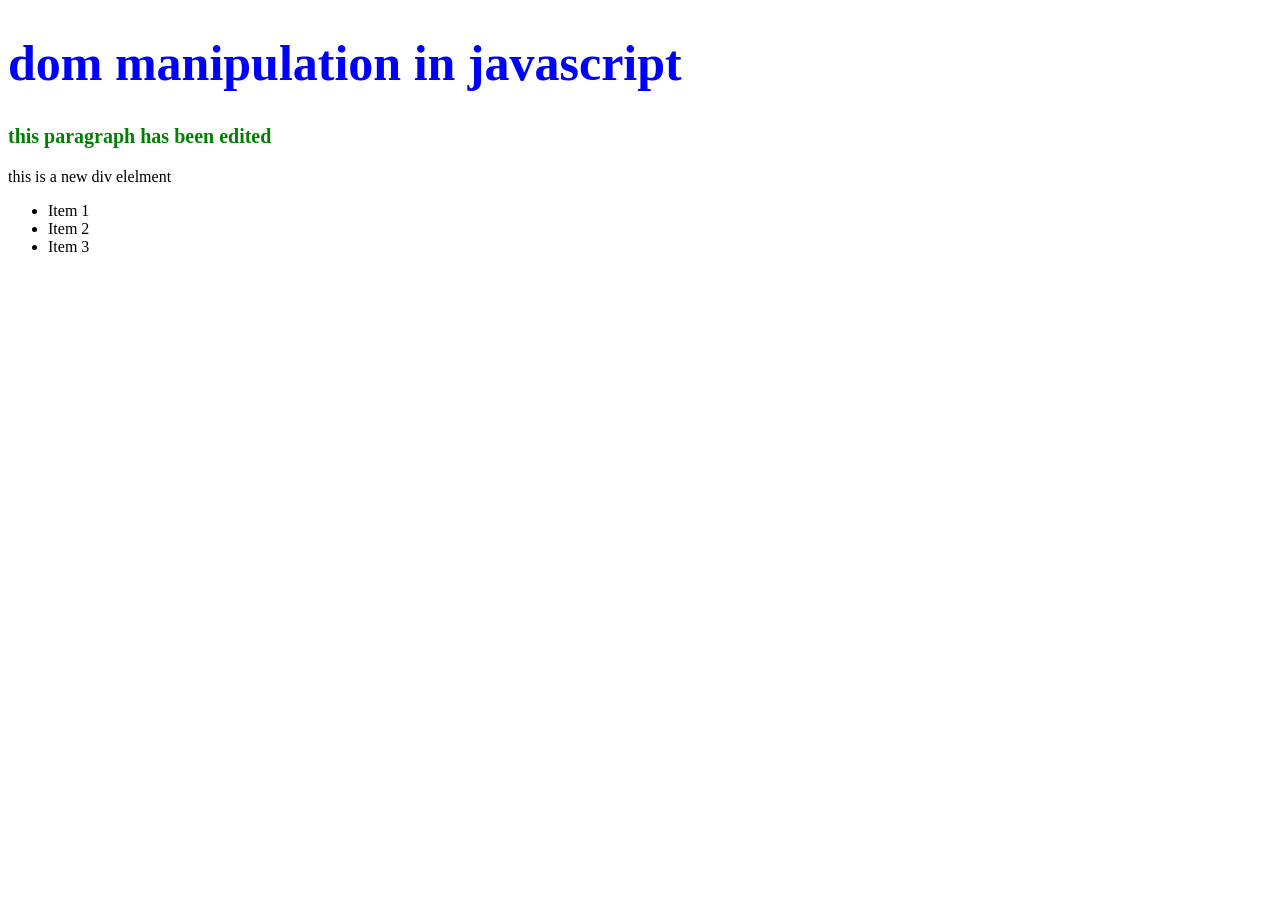
<file: class_program/index.html>
<!DOCTYPE html>
<html lang="en">
<head>
    <meta charset="UTF-8">
    <meta name="viewport" content="width=device-width, initial-scale=1.0">
    <title>Introduction to DOM</title>
</head>
<body>
    <h1 id="heading">Welcome to the DOM</h1>
    <p class="paragraph">This is a paragraph.</p>
    <script>
        let newheading=document.getElementById("heading");
newheading.textContent="dom manipulation in javascript";
newheading.style.color="blue";
newheading.style.fontSize="50px";

let paragraphs= document.getElementsByClassName("paragraph");
paragraphs[0].innerHTML="<strong>this paragraph has been edited</strong>";
paragraphs[0].style.color="green";
paragraphs[0].style.fontSize="20px";

let newDiv=document.createElement("div");
newDiv.textContent="this is a new div elelment";
document.body.appendChild(newDiv);

function addList(list)
{
    let newList = document.createElement("ul");
    for(let i = 0; i < list.length; i++) {
        let listItem = document.createElement("li");
        listItem.textContent = list[i];
        newList.appendChild(listItem);
    }
    document.body.appendChild(newList);
}

addList(["Item 1", "Item 2", "Item 3"]);
    </script>
</body>
</html>
</file>
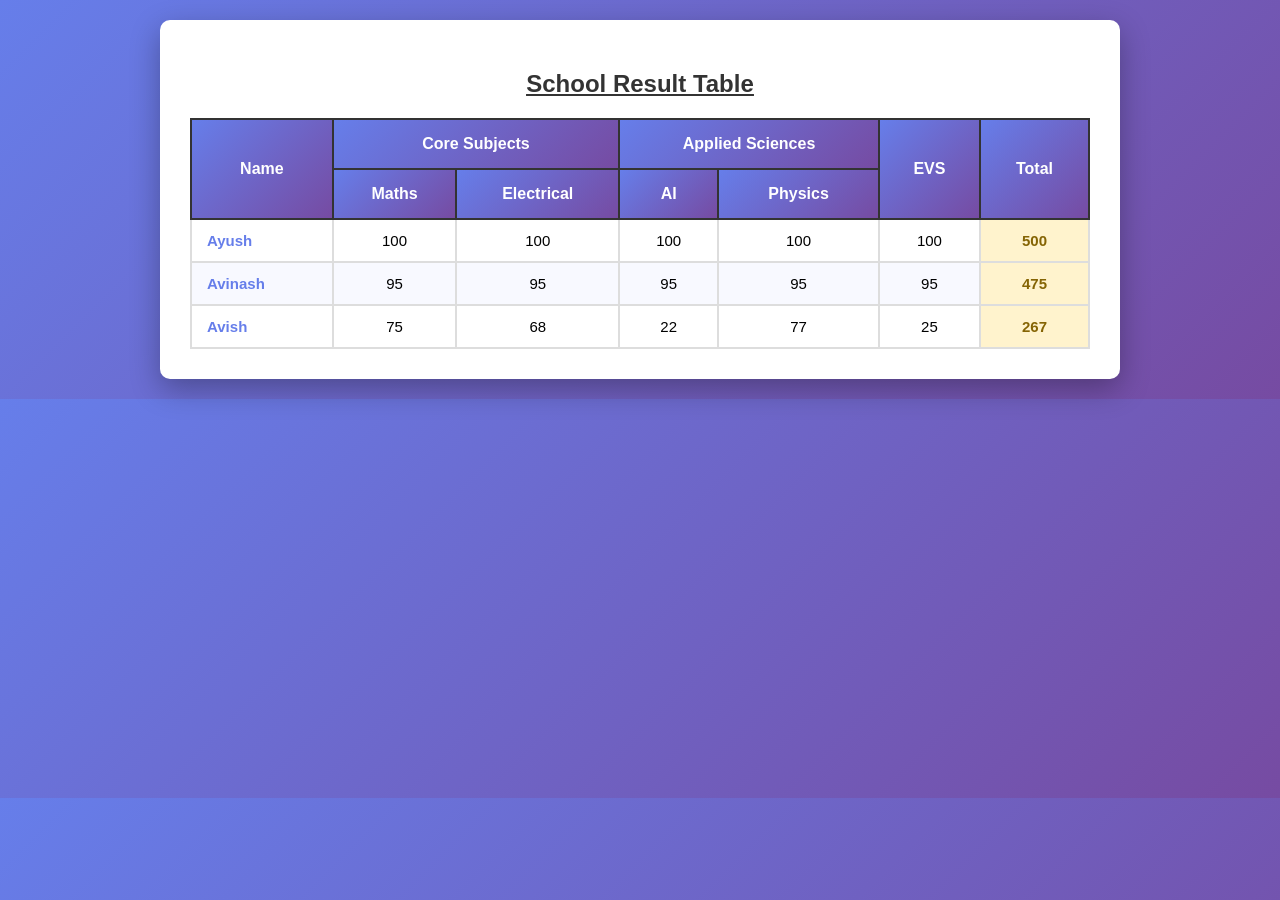
<file: class_test/index.html>
<!DOCTYPE html>
<html lang="en">
<head>
    <meta charset="UTF-8">
    <meta name="viewport" content="width=device-width, initial-scale=1.0">
    <title>Class test - 1</title>
    <style>
        body {
            font-family: 'Segoe UI', Tahoma, Geneva, Verdana, sans-serif;
            background: linear-gradient(135deg, #667eea 0%, #764ba2 100%);
            padding: 20px;
            margin: 0;
        }
        .table-container {
            max-width: 900px;
            margin: 0 auto;
            background: white;
            padding: 30px;
            border-radius: 10px;
            box-shadow: 0 10px 30px rgba(0, 0, 0, 0.3);
        }
        table {
            width: 100%;
            border-collapse: collapse;
            margin-top: 20px;
        }
        caption {
            font-size: 24px;
            font-weight: bold;
            color: #333;
            margin-bottom: 20px;
            text-decoration: underline;
        }
        th {
            background: linear-gradient(135deg, #667eea 0%, #764ba2 100%);
            color: white;
            padding: 15px;
            text-align: center;
            font-weight: 600;
            border: 2px solid #333;
        }
        td {
            padding: 12px 15px;
            border: 2px solid #ddd;
            text-align: center;
            font-size: 15px;
        }
        td:first-child {
            font-weight: 600;
            color: #667eea;
            text-align: left;
        }
        tr:nth-child(even) {
            background-color: #f8f9ff;
        }
        tr:hover {
            background-color: #e8ecff;
            transition: background-color 0.3s ease;
        }
        .total {
            font-weight: bold;
            background-color: #fff3cd;
            color: #856404;
        }
    </style>
</head>
<body>
    <div class="table-container">
        <table>
            <caption><b><u>School Result Table</u></b></caption>
            <tr>
                <th rowspan="2">Name</th>
                <th colspan="2">Core Subjects</th>
                <th colspan="2">Applied Sciences</th>
                <th rowspan="2">EVS</th>
                <th rowspan="2">Total</th>
            </tr>
            <tr>
                <th>Maths</th>
                <th>Electrical</th>
                <th>AI</th>
                <th>Physics</th>
            </tr>
            <tr>
                <td>Ayush</td>
                <td>100</td>
                <td>100</td>
                <td>100</td>
                <td>100</td>
                <td>100</td>
                <td class="total">500</td>
            </tr>
            <tr>
                <td>Avinash</td>
                <td>95</td>
                <td>95</td>
                <td>95</td>
                <td>95</td>
                <td>95</td>
                <td class="total">475</td>
            </tr>
            <tr>
                <td>Avish</td>
                <td>75</td>
                <td>68</td>
                <td>22</td>
                <td>77</td>
                <td>25</td>
                <td class="total">267</td>
            </tr>
        </table>
    </div>
</body>
</html>
</file>
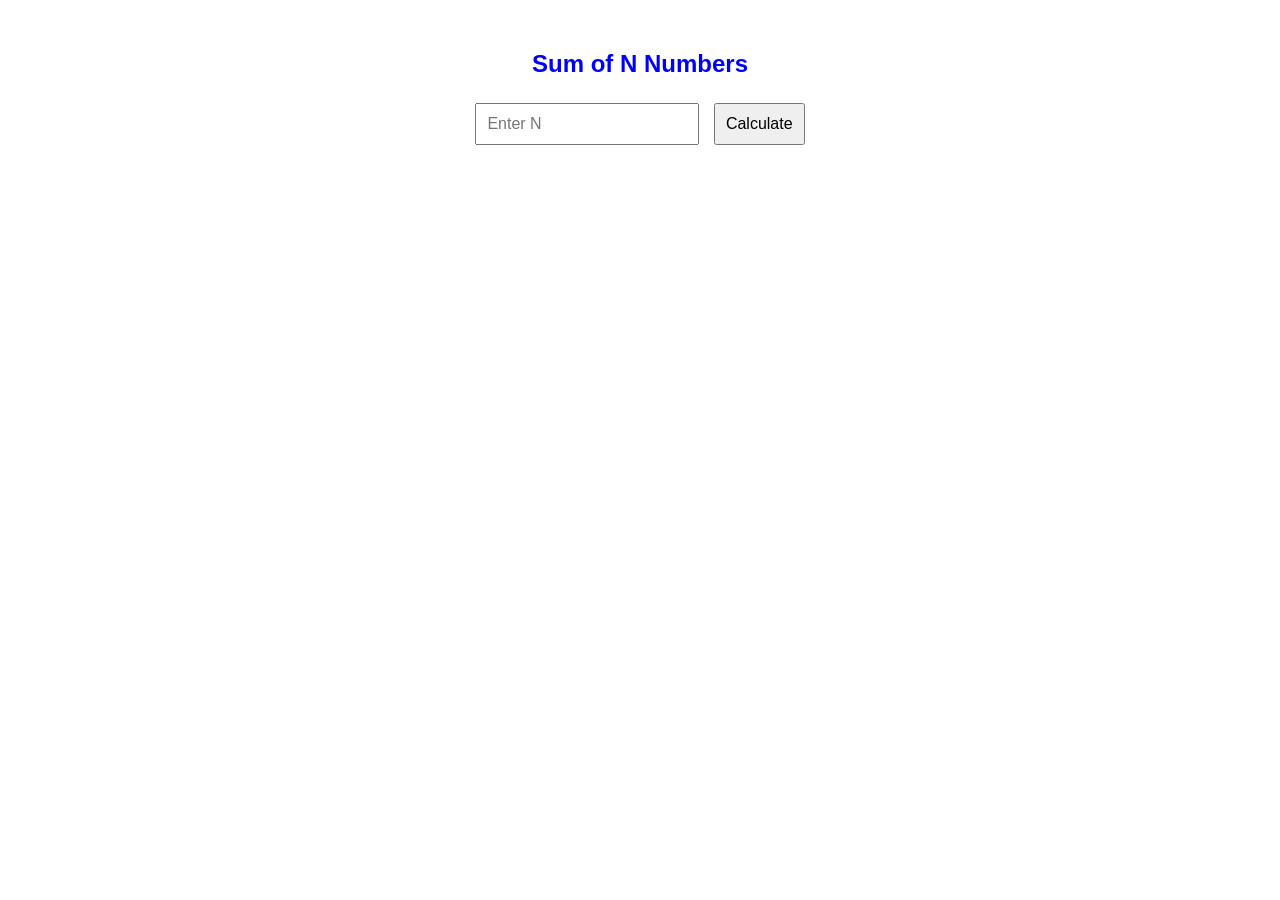
<file: Endterm_practical_sem2/index.html>
<!DOCTYPE html>
<html>
<head>
    <title>Sum of N Numbers</title>
    <style>
        body {
            font-family: Arial, sans-serif;
            text-align: center;
            margin-top: 50px;
        }

        input, button {
            padding: 10px;
            font-size: 16px;
            margin: 5px;
        }

        h2 {
            color: blue;
        }
    </style>
</head>
<body>

    <h2>Sum of N Numbers</h2>

    <input type="number" id="num" placeholder="Enter N">
    <button onclick="findSum()">Calculate</button>

    <h3 id="result"></h3>

    <script>
        function findSum() {
            let n = parseInt(document.getElementById("num").value);

            if (isNaN(n) || n < 1) {
                document.getElementById("result").innerHTML =
                    "Please enter a positive number.";
                return;
            }

            let sum = 0;

            for (let i = 1; i <= n; i++) {
                sum += i;
            }

            document.getElementById("result").innerHTML =
                "Sum of numbers from 1 to " + n + " = " + sum;
        }
    </script>

</body>
</html>
</file>
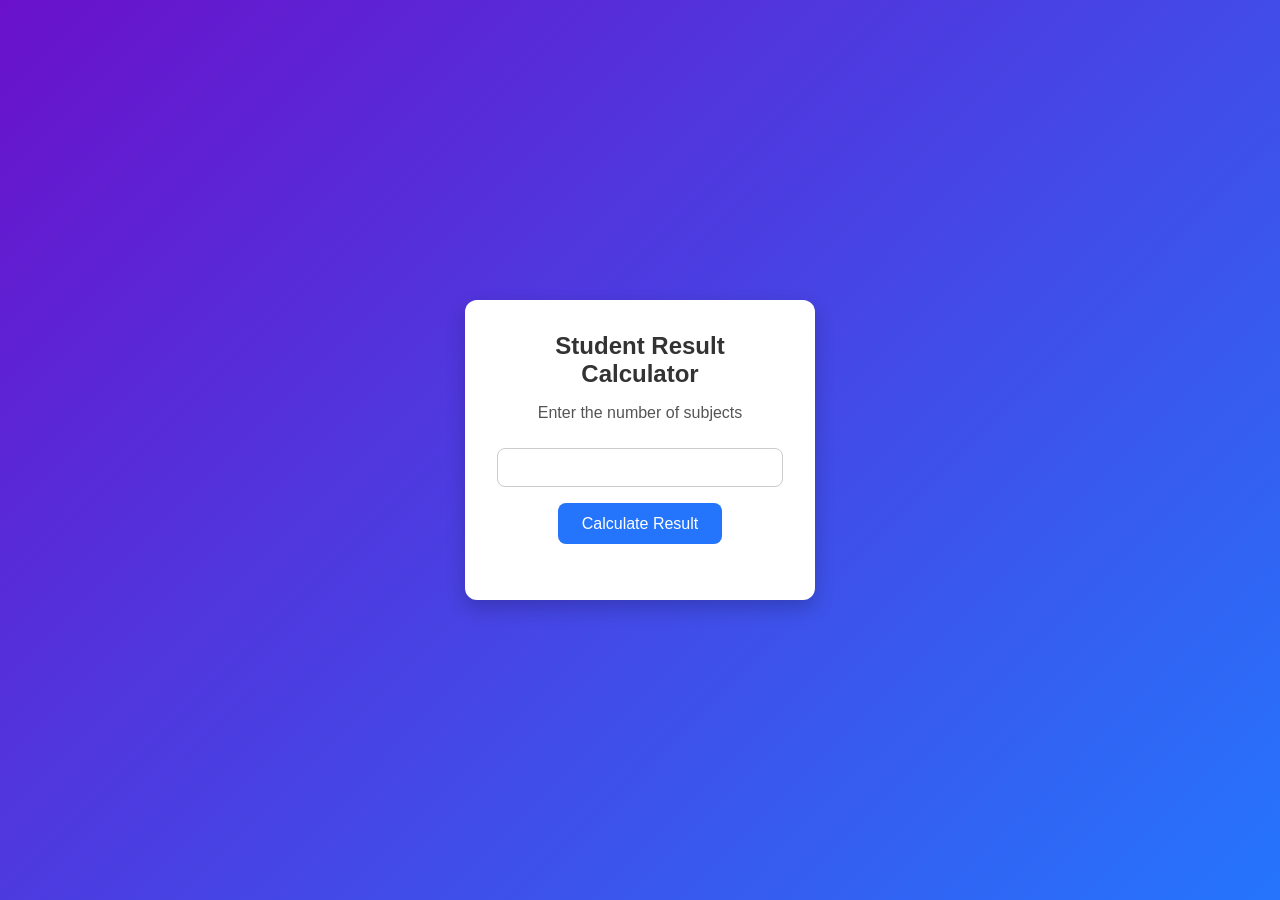
<file: Experiment_4/index.html>
<!DOCTYPE html>
<html lang="en">
<head>
    <meta charset="UTF-8">
    <meta name="viewport" content="width=device-width, initial-scale=1.0">
    <title>Document</title>
    <link rel="stylesheet" href="style.css">
</head>
<body>
    <div  class="container">
        <h2>Student Result Calculator</h2>
        <label for = "subjects">Enter the number of subjects</label><br>
        <input type="number" id="subjects" name="subjects"><br>
        <button onclick = "calculateresult()">Calculate Result</button>
        <div id="result"></div>

    </div>
    
    <script src="script.js"></script>
</body>
</html>
</file>
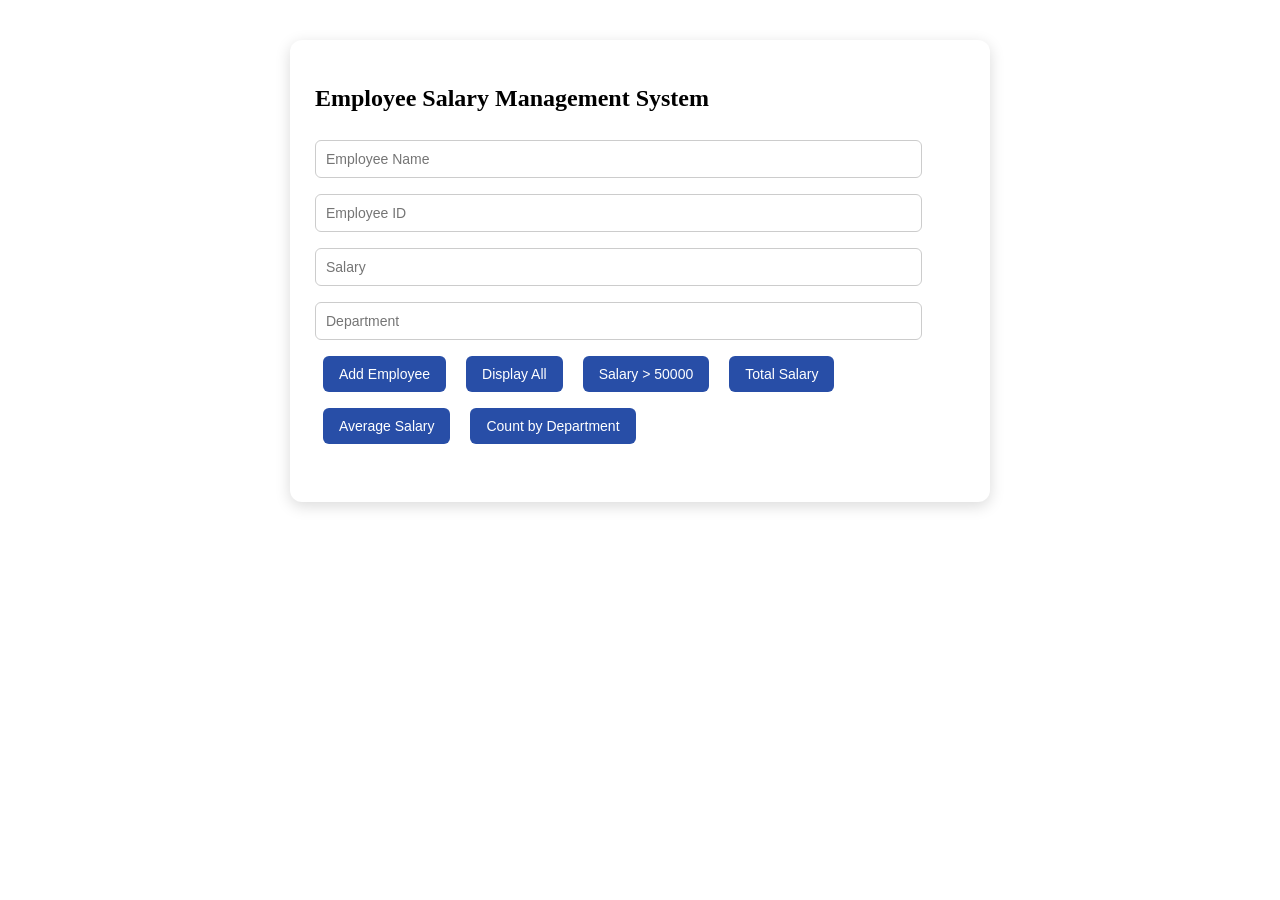
<file: Experiment_5/index.html>
<!DOCTYPE html>
<html>
<head>
    <title>Employee Salary Management</title>
    <link rel="stylesheet" href="style.css">
</head>
<body>
<div class="container">
    <h2>Employee Salary Management System</h2>
    <input type="text" id="name" placeholder="Employee Name">
    <input type="text" id="empId" placeholder="Employee ID">
    <input type="number" id="salary" placeholder="Salary">
    <input type="text" id="dept" placeholder="Department">
    <button onclick="addEmployee()">Add Employee</button>
    <button onclick="displayEmployees()">Display All</button>
    <button onclick="filterSalary()">Salary > 50000</button>
    <button onclick="totalSalary()">Total Salary</button>
    <button onclick="averageSalary()">Average Salary</button>
    <button onclick="countDepartment()">Count by Department</button>
    <div id="output"></div>
</div>
<script src="script.js"></script>
</body>
</html>
</file>
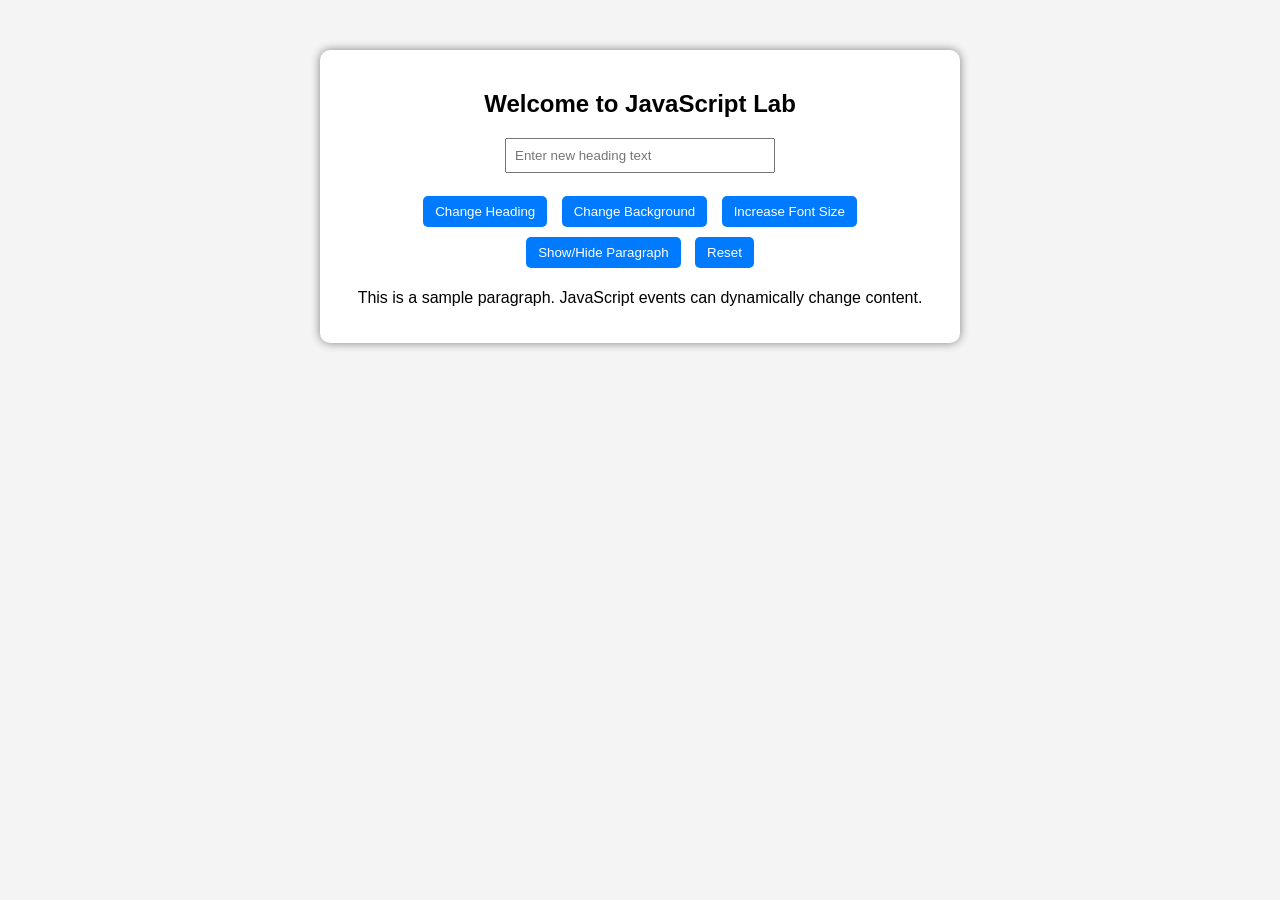
<file: Experiment_6/index.html>
<!DOCTYPE html>
<html lang="en">
<head>
    <meta charset="UTF-8">
    <meta name="viewport" content="width=device-width, initial-scale=1.0">
    <title>DOM events</title>
    <link rel="stylesheet" href="./style.css">
</head>
<body>

<div class="container">
    <h2 id="mainHeading">Welcome to JavaScript Lab</h2>

    <input type="text" id="userInput" placeholder="Enter new heading text">

    <br><br>

    <button id="changeTextBtn">Change Heading</button>
    <button id="bgColorBtn">Change Background</button>
    <button id="fontSizeBtn">Increase Font Size</button>
    <button id="toggleBtn">Show/Hide Paragraph</button>
    <button id="resetBtn">Reset</button>

    <p id="paragraph">
        This is a sample paragraph. JavaScript events can dynamically change content.
    </p>
</div>

    <script src="./script.js"></script>
</body>
</html>
</file>
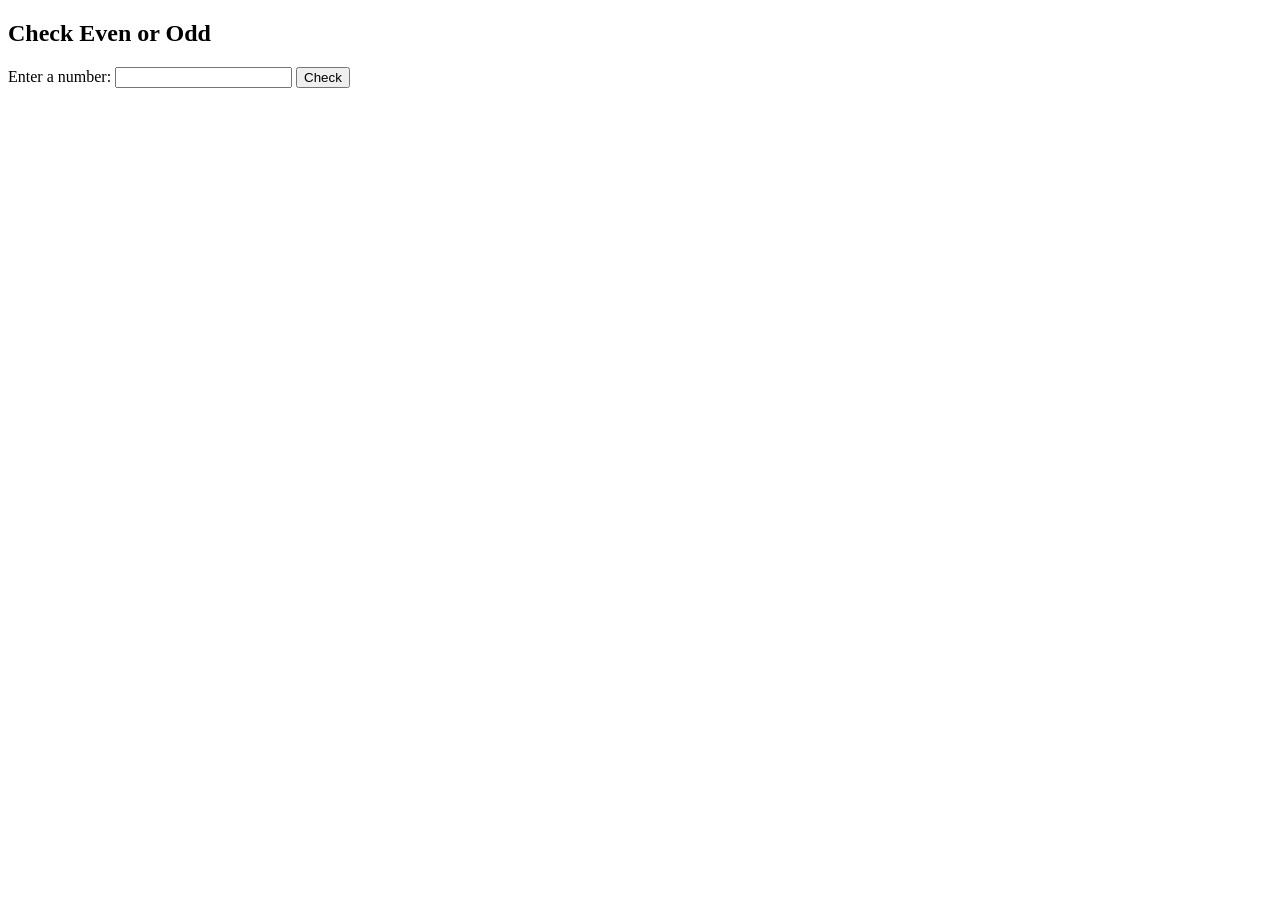
<file: Mid_term_1_Practical/index.html>
<!DOCTYPE html>
<html>
<head>
    <title>Even Odd Checker</title>
</head>
<body>

    <h2>Check Even or Odd</h2>

    <label>Enter a number: </label>
    <input type="number" id="num">
    <button onclick="checkNumber()">Check</button>

    <p id="result"></p>
    <p id="numbers"></p>

    <script src="script.js"></script>
</body>
</html>
</file>
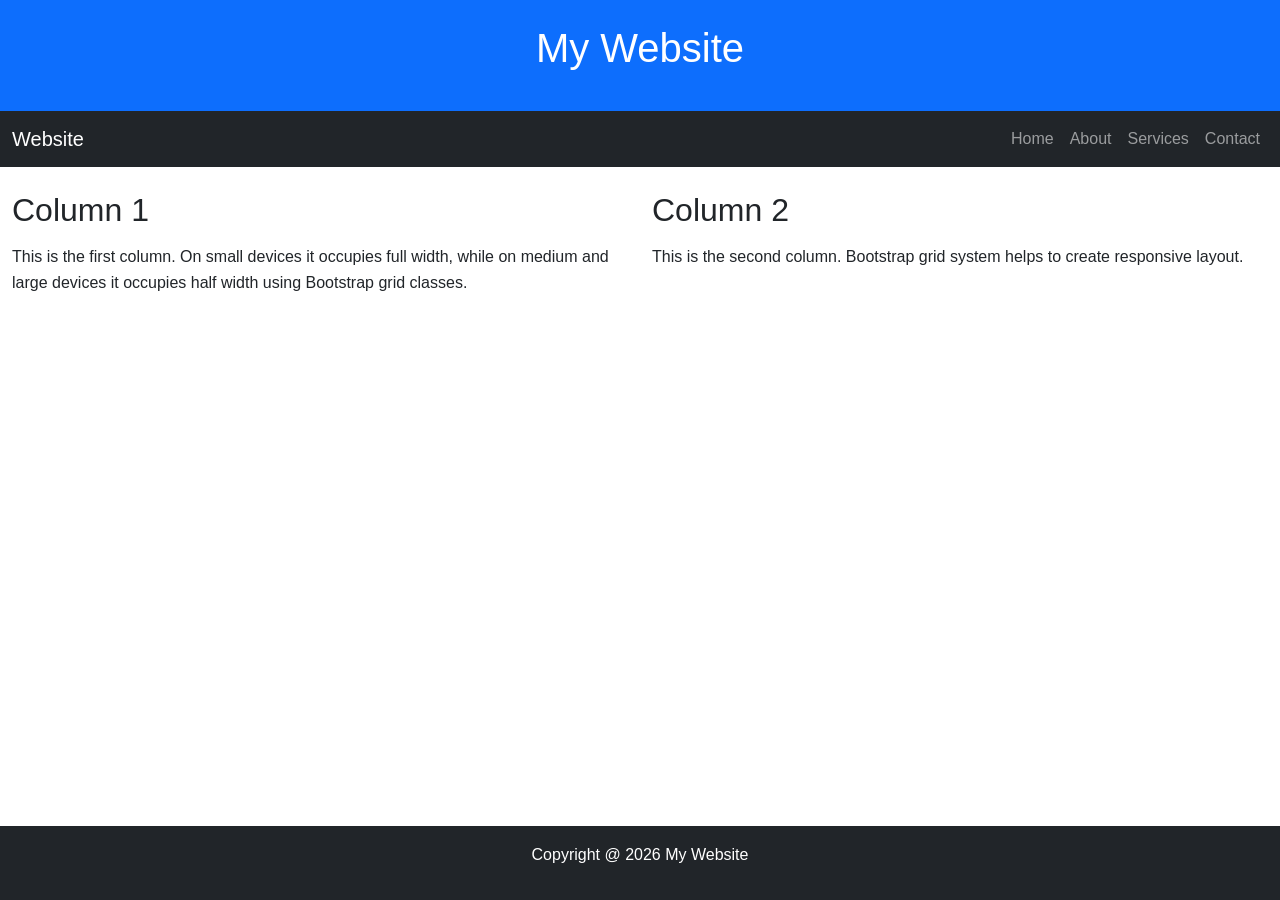
<file: Experiments/Experiment-1/index.html>
<!DOCTYPE html>
<html lang="en">
<head>
  <meta charset="UTF-8">
  <meta name="viewport" content="width=device-width, initial-scale=1.0">
  <title>My Website</title>
  <link href="https://cdn.jsdelivr.net/npm/bootstrap@5.3.2/dist/css/bootstrap.min.css" rel="stylesheet">
  <link rel="stylesheet" href="style.css">
</head>
<body class="d-flex flex-column min-vh-100">

  <header class="bg-primary text-white text-center p-4">
    <h1>My Website</h1>
  </header>

  <nav class="navbar navbar-expand-lg navbar-dark bg-dark">
    <div class="container-fluid">
      <a class="navbar-brand" href="#">Website</a>
      <button class="navbar-toggler" type="button" data-bs-toggle="collapse" data-bs-target="#navbarNav">
        <span class="navbar-toggler-icon"></span>
      </button>
      <div class="collapse navbar-collapse" id="navbarNav">
        <ul class="navbar-nav ms-auto">
          <li class="nav-item"><a class="nav-link" href="#">Home</a></li>
          <li class="nav-item"><a class="nav-link" href="#">About</a></li>
          <li class="nav-item"><a class="nav-link" href="#">Services</a></li>
          <li class="nav-item"><a class="nav-link" href="#">Contact</a></li>
        </ul>
      </div>
    </div>
  </nav>

  <main class="container-fluid flex-grow-1 my-4">
    <div class="row">
      <div class="col-sm-12 col-md-6 mb-3">
        <h2>Column 1</h2>
        <p>This is the first column. On small devices it occupies full width, while on medium and large devices it occupies half width using Bootstrap grid classes.</p>
      </div>
      <div class="col-sm-12 col-md-6 mb-3">
        <h2>Column 2</h2>
        <p>This is the second column. Bootstrap grid system helps to create responsive layout.</p>
      </div>
    </div>
  </main>

  <footer class="bg-dark text-white text-center p-3 mt-auto">
    <p>Copyright @ 2026 My Website</p>
  </footer>

  <script src="https://cdn.jsdelivr.net/npm/bootstrap@5.3.2/dist/js/bootstrap.bundle.min.js"></script>
</body>
</html>
</file>
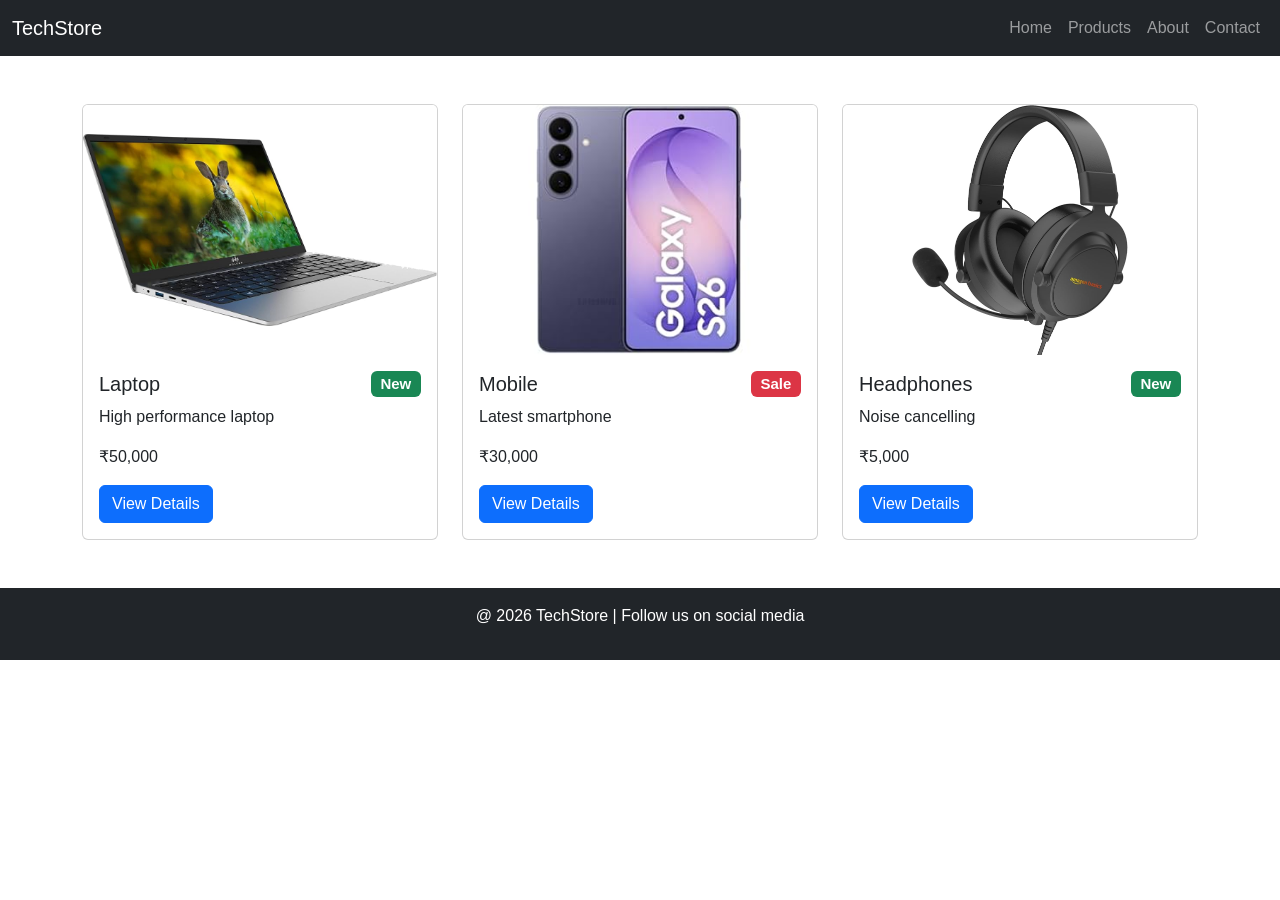
<file: Experiments/Experiment-2/index.html>
<!DOCTYPE html>
<html lang="en">
<head>
  <meta charset="UTF-8">
  <meta name="viewport" content="width=device-width, initial-scale=1.0">
  <title>TechStore</title>
  <link href="https://cdn.jsdelivr.net/npm/bootstrap@5.3.2/dist/css/bootstrap.min.css" rel="stylesheet">
  <link rel="stylesheet" href="style.css">
</head>
<body>

  <nav class="navbar navbar-expand-lg navbar-dark bg-dark">
    <div class="container-fluid">
      <a class="navbar-brand" href="#">TechStore</a>
      <button class="navbar-toggler" type="button" data-bs-toggle="collapse" data-bs-target="#navbarNav">
        <span class="navbar-toggler-icon"></span>
      </button>
      <div class="collapse navbar-collapse" id="navbarNav">
        <ul class="navbar-nav ms-auto">
          <li class="nav-item"><a class="nav-link" href="#">Home</a></li>
          <li class="nav-item"><a class="nav-link" href="#">Products</a></li>
          <li class="nav-item"><a class="nav-link" href="#">About</a></li>
          <li class="nav-item"><a class="nav-link" href="#">Contact</a></li>
        </ul>
      </div>
    </div>
  </nav>

  <div class="container my-5">
    <div class="row g-4">
      <div class="col-md-4">
        <div class="card">
          <img src="laptop.jpg" class="card-img-top" alt="Laptop">
          <div class="card-body">
            <h5 class="card-title">Laptop <span class="badge bg-success">New</span></h5>
            <p class="card-text">High performance laptop</p>
            <p>₹50,000</p>
            <button class="btn btn-primary" data-bs-toggle="modal" data-bs-target="#productModal">View Details</button>
          </div>
        </div>
      </div>

      <div class="col-md-4">
        <div class="card">
          <img src="mobile.jpg" class="card-img-top" alt="Mobile" >
          <div class="card-body">
            <h5 class="card-title">Mobile <span class="badge bg-danger">Sale</span></h5>
            <p class="card-text">Latest smartphone</p>
            <p>₹30,000</p>
            <button class="btn btn-primary" data-bs-toggle="modal" data-bs-target="#productModal">View Details</button>
          </div>
        </div>
      </div>

      <div class="col-md-4">
        <div class="card">
          <img src="headphones.jpg" class="card-img-top" alt="Headphones" >
          <div class="card-body">
            <h5 class="card-title">Headphones <span class="badge bg-success">New</span></h5>
            <p class="card-text">Noise cancelling</p>
            <p>₹5,000</p>
            <button class="btn btn-primary" data-bs-toggle="modal" data-bs-target="#productModal">View Details</button>
          </div>
        </div>
      </div>
    </div>
  </div>

  <footer class="bg-dark text-white text-center p-3">
    <p>@ 2026 TechStore | Follow us on social media</p>
  </footer>

  <div class="modal fade" id="productModal" tabindex="-1">
    <div class="modal-dialog">
      <div class="modal-content">
        <div class="modal-header">
          <h5 class="modal-title">Product Details</h5>
          <button type="button" class="btn-close" data-bs-dismiss="modal"></button>
        </div>
        <div class="modal-body">
          <p>More information about the product will go here.</p>
        </div>
        <div class="modal-footer">
          <button type="button" class="btn btn-secondary" data-bs-dismiss="modal">Close</button>
        </div>
      </div>
    </div>
  </div>

  <script src="https://cdn.jsdelivr.net/npm/bootstrap@5.3.2/dist/js/bootstrap.bundle.min.js"></script>
</body>
</html>
</file>
<file: Experiment_4/style.css>
* {
    margin: 0;
    padding: 0;
    box-sizing: border-box;
    font-family: 'Segoe UI', Tahoma, Geneva, Verdana, sans-serif;
}


body {
    background: linear-gradient(135deg, #6a11cb 0%, #2575fc 100%);
    display: flex;
    justify-content: center;
    align-items: center;
    height: 100vh;
}


.container {
    background: #fff;
    padding: 2rem;
    border-radius: 12px;
    box-shadow: 0 8px 20px rgba(0,0,0,0.2);
    width: 350px;
    text-align: center;
    transition: transform 0.3s ease;
}

.container:hover {
    transform: translateY(-5px);
}


.container h2 {
    margin-bottom: 1rem;
    color: #333;
    font-size: 1.5rem;
    font-weight: 600;
}


label {
    font-size: 1rem;
    color: #555;
    display: block;
    margin-bottom: 0.5rem;
}


input[type="number"] {
    width: 100%;
    padding: 0.6rem;
    border: 1px solid #ccc;
    border-radius: 8px;
    outline: none;
    font-size: 1rem;
    transition: border-color 0.3s ease;
}

input[type="number"]:focus {
    border-color: #2575fc;
    box-shadow: 0 0 6px rgba(37, 117, 252, 0.5);
}


button {
    margin-top: 1rem;
    padding: 0.7rem 1.5rem;
    background: #2575fc;
    color: #fff;
    border: none;
    border-radius: 8px;
    font-size: 1rem;
    cursor: pointer;
    transition: background 0.3s ease, transform 0.2s ease;
}

button:hover {
    background: #1a5edb;
    transform: scale(1.05);
}


#result {
    margin-top: 1.5rem;
    font-size: 1.1rem;
    color: #444;
    font-weight: 500;
}
</file>
<file: Experiment_5/style.css>
.body {
    font-family: 'Segoe UI', Arial, sans-serif;
    background: linear-gradient(to right, #eef2f3, #dfe6e9);
    text-align: center;
    margin: 0;
    padding: 0;
}


.container {
    max-width: 650px;
    margin: 40px auto;
    padding: 25px;
    background: #ffffff;
    border-radius: 12px;
    box-shadow: 0 4px 15px rgba(0, 0, 0, 0.15);
    transition: transform 0.2s ease-in-out;
}

.container:hover {
    transform: translateY(-3px);
}


input {
    width: 90%;
    padding: 10px;
    margin: 8px 0;
    border: 1px solid #ccc;
    border-radius: 6px;
    font-size: 14px;
    transition: border-color 0.3s;
}

input:focus {
    border-color: #28a745;
    outline: none;
}


button {
    padding: 10px 16px;
    margin: 8px;
    background-color: #284ea7;
    color: #fff;
    border: none;
    border-radius: 6px;
    cursor: pointer;
    font-size: 14px;
    transition: background-color 0.3s, transform 0.2s;
}

button:hover {
    background-color: #1e467e;
    transform: scale(1.05);
}


#output {
    margin-top: 25px;
    text-align: left;
    font-size: 15px;
    color: #333;
    line-height: 1.6;
}
</file>
<file: Experiment_6/style.css>
body {
    font-family: Arial;
    background-color: #f4f4f4;
    text-align: center;
}

.container {
    width: 600px;
    margin: 50px auto;
    padding: 20px;
    background: white;
    border-radius: 10px;
    box-shadow: 0 0 10px gray;
}

button {
    padding: 8px 12px;
    margin: 5px;
    background-color: #007bff;
    color: white;
    border: none;
    border-radius: 5px;
    cursor: pointer;
}

button:hover {
    background-color: #0056b3;
}

input {
    padding: 8px;
    width: 250px;
}
</file>
<file: Experiments/Experiment-1/style.css>
body {
  font-family: Arial, sans-serif;
}

h1, h2 {
  margin-bottom: 15px;
}

p {
  line-height: 1.6;
}
</file>
<file: Experiments/Experiment-2/style.css>
body {
  font-family: Arial, sans-serif;
}

.card-title {
  display: flex;
  justify-content: space-between;
  align-items: center;
}

footer {
  margin-top: 40px;
}

.card-img-top {
  width: 100%;
  height: 250px;      /* same fixed height for all */
  object-fit: contain; /* shows full image without cropping */
  background-color: #fff; /* optional clean background */
}
</file>
